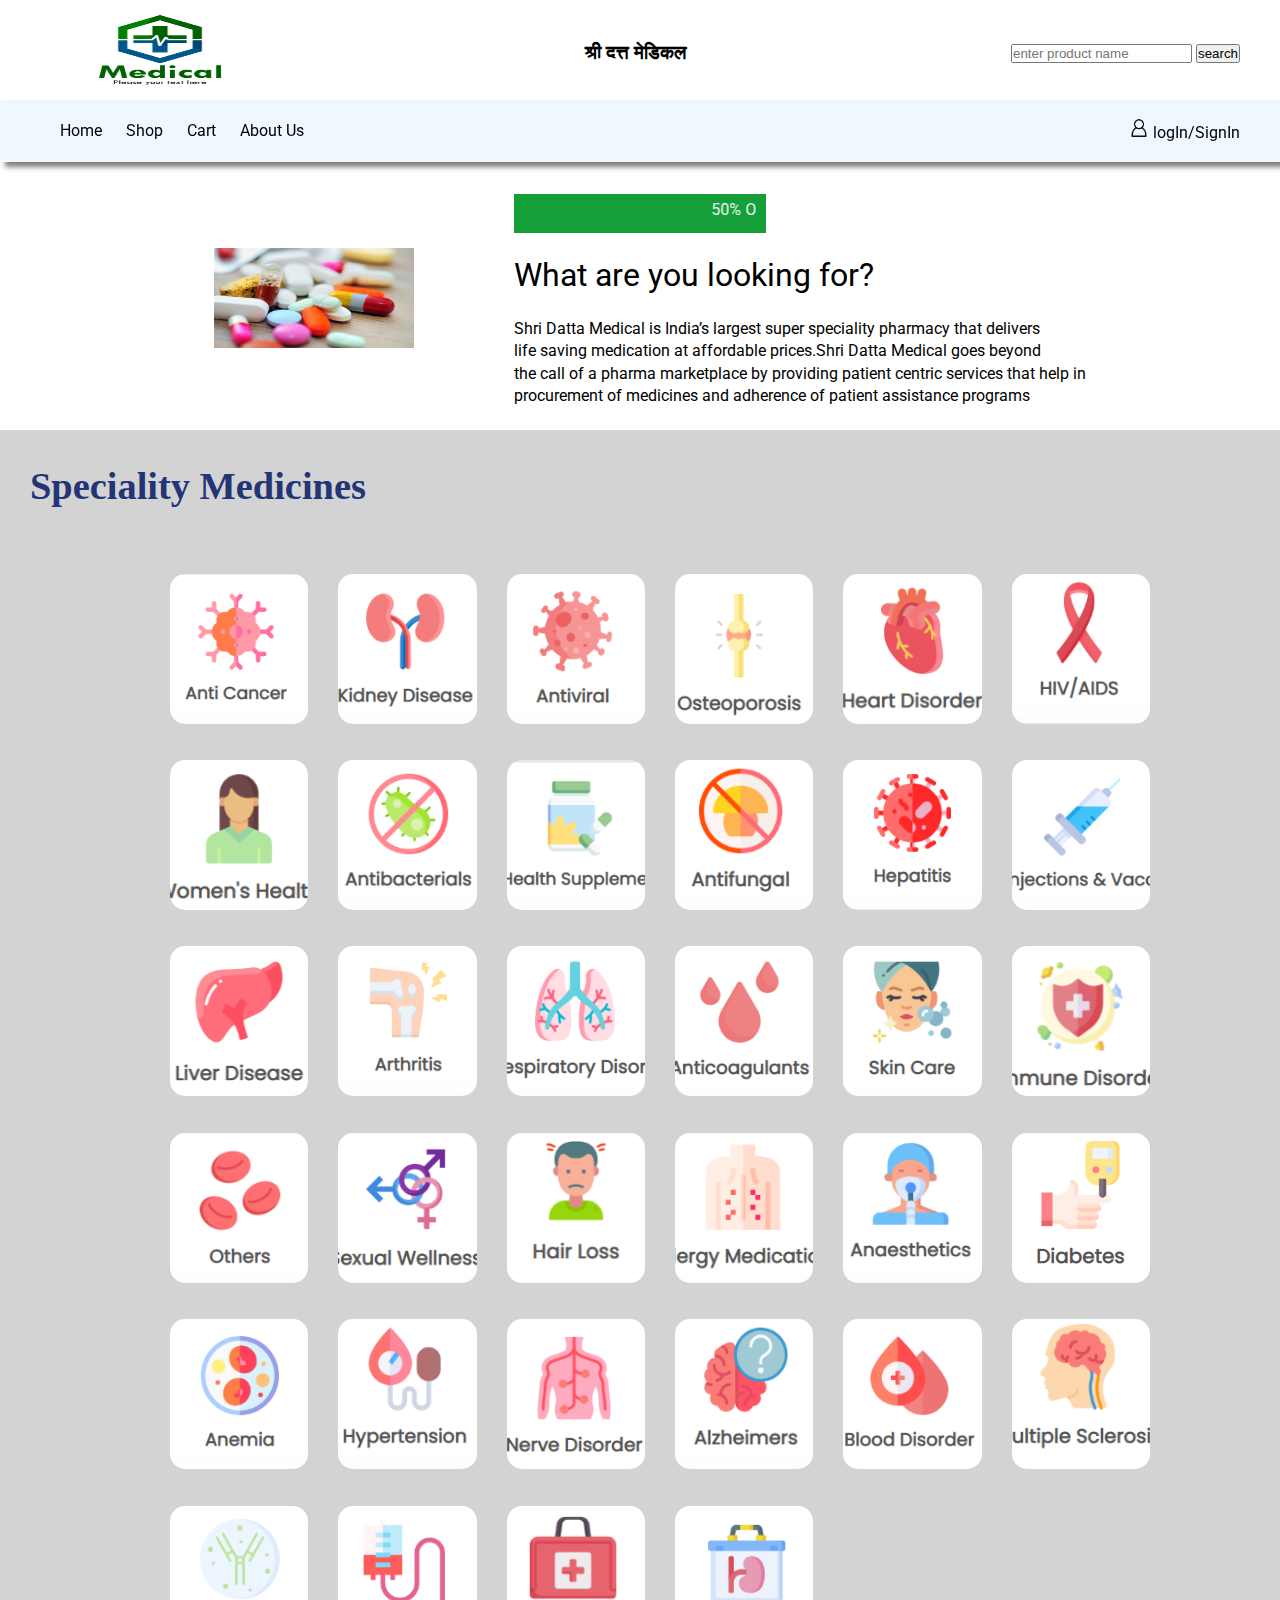
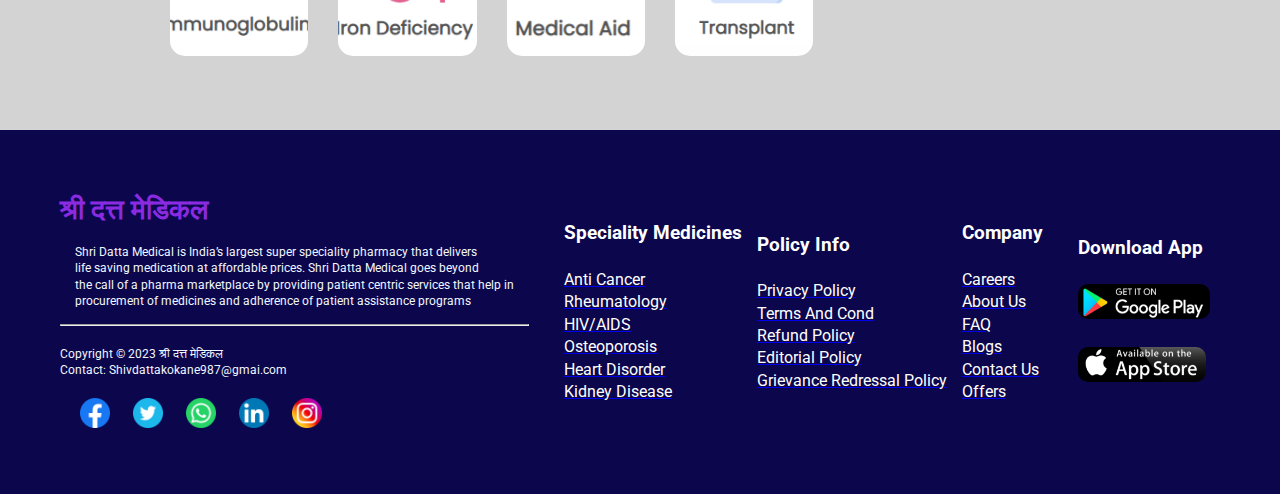
<file: index.html>
<!DOCTYPE html>
<html lang="en">
<head>
    <meta charset="UTF-8">
    <meta http-equiv="X-UA-Compatible" content="IE=edge">
    <meta name="viewport" content="width=device-width, initial-scale=1.0">
    <link rel="stylesheet" href="project1.css">
    <title>Shri Datta Medical-Shop Online</title>
</head>
<body>
    <header class="main">
        <div class="header">
            <div class="logo_img" >
                <img src="vecteezy_medical-design-logo-template-illustration_5412277.jpg" alt="logo">
                
            </div>
            <h3>श्री दत्त मेडिकल</h3>
            <div class="form">
                <form action="medical.php " autocomplete="on" method="post">
                    <label for="search"></label>
                    <input type="text" name="Search" id="serach" placeholder="enter product name">
                    <input type="submit" value=search>
                </form>
            </div>

        </div>
    </header>
    <nav>
        <div class="navigation container">
            
            <div class="nav_name" >
                <a href="project1.html"> <span class="nav_name">Home</span> </a>
                <a href=""><span class="nav_name">Shop</span></a>
                <a href="#"><span class="nav_name">Cart</span></a>
                <a href="#"><span class="nav_name">About Us</span></a>
    
    
            </div>
            <div class="login">
                <a href="login.html"><img src="log in.png" alt="log in"> logIn/SignIn</a>
            </div>
            
        </div>
        
    </nav>
    <div class="container box">
        <div class="hero">
            <div class="hero_image">
                <img src="Medicines_share.jpg" alt="medical tablets">
            </div>
            <div class="hero_content">
                <div class="tag"><marquee direction="left">50% Off on Women Care Product</marquee></div>
                <h1>What are you looking for?</h1>
                <p>Shri Datta Medical is India’s largest super speciality pharmacy that delivers <br> life saving medication at affordable prices.Shri Datta Medical goes beyond <br> the call of a pharma marketplace by providing patient centric services that help in <br>
                    procurement of medicines and adherence of patient assistance programs </p>
                

            </div>

        </div>
    </div>
    <br>
    <section class="main_section">
        <div class="heading">
            <h1>Speciality Medicines</h1>
        </div>
        <div >
            <div class="medicine">
                <div class="product">
                    
                   <a href="https://www.mrmed.in/condition/anti-cancer" target="_blank" class="caption"><img src="canser.png" alt="anti cancer medicines"></a>
                </div>
                <div class="product">
                    
                   <a href="https://www.mrmed.in/condition/kidney-disease" target="_blank" class="caption"><img src="kidney.png" alt="Kidney Disease medicines"></a>
                </div>
                <div class="product">
                    
                   <a href="https://www.mrmed.in/condition/antivira" target="_blank" class="caption"><img src="antiviral.png" alt="antiviral medicines"></a>
                </div>
                <div class="product">
                    
                   <a href="https://www.mrmed.in/condition/osteoporosis" target="_blank" class="caption"><img src="osteportia.png" alt="osteportia"></a>
                </div>
                <div class="product">
                    
                    <a href="https://www.mrmed.in/condition/heart-disorder" target="_blank" class="caption"><img src="heart.png" alt="heart"></a>
                </div>
                <div class="product">
                    
                    <a href="https://www.mrmed.in/condition/hivaids" class="caption"><img src="hiv.png" alt="Kidney Disease medicines"></a>
                </div>
                <div class="product">
                    
                    <a href="https://www.mrmed.in/condition/womens-health" class="caption"><img src="health women.png" alt="Kidney Disease medicines"></a>
                </div>
                <div class="product">
                    
                    <a href="https://www.mrmed.in/condition/antibacterials" class="caption"><img src="antibacterial.png" alt="Kidney Disease medicines"></a>
                </div>
                <div class="product">
                    
                    <a href="https://www.mrmed.in/condition/health-supplements" class="caption"><img src="health suplementry.png" alt="Kidney Disease medicines"></a>
                </div>
                <div class="product">
                    
                    <a href="https://www.mrmed.in/condition/antifungal" class="caption"><img src="antifungle.png" alt="Kidney Disease medicines"></a>
                </div>
                <div class="product">
                    
                    <a href="https://www.mrmed.in/condition/hepatitis" class="caption"><img src="hepatities.png" alt="Kidney Disease medicines"></a>
                </div>
                <div class="product">
                   
                    <a href="https://www.mrmed.in/condition/injections-and-vaccine" class="caption"> <img src="injection.png" alt="Kidney Disease medicines"></a>
                </div>
                <div class="product">
                   
                    <a href="https://www.mrmed.in/condition/liver-disease" class="caption"> <img src="liver.png" alt="Kidney Disease medicines"></a>
                </div>
                <div class="product">
                   
                    <a href="" class="caption"> <img src="arthritis.png" alt="Kidney Disease medicines"></a>
                </div>
                <div class="product">
                   
                    <a href="#" class="caption"> <img src="Respiratory.png" alt="Kidney Disease medicines"></a>
                </div>
                <div class="product">
                   
                    <a href="#" class="caption"> <img src="Anticoagulants.png" alt="Anticoagulants"></a>
                </div>
                <div class="product">
                   
                    <a href="#" class="caption"> <img src="skin care.png" alt="skincare"></a>
                </div>
                <div class="product">
                   
                    <a href="#" class="caption"> <img src="immune disorder.png" alt="immune disorder"></a>
                </div>
                <div class="product">
                   
                    <a href="#" class="caption"> <img src="Other.png" alt="other"></a>
                </div>
                <div class="product">
                   
                    <a href="#" class="caption"> <img src="sexual.png" alt="sexual wellness"></a>
                </div>
                <div class="product">
                   
                    <a href="#" class="caption"> <img src="hair loss.png" alt="hair loss"></a>
                </div>
                <div class="product">
                   
                    <a href="#" class="caption"> <img src="Allergy.png" alt="Allergy"></a>
                </div>
                <div class="product">
                   
                    <a href="#" class="caption"> <img src="Anaesthetics.png" alt="Anaesthetics"></a>
                </div>
                <div class="product">
                   
                    <a href="#" class="caption"> <img src="diabetes.png" alt="diabetes"></a>
                </div>
                <div class="product">
                   
                    <a href="#" class="caption"> <img src="Anemia.png" alt="Anemia"></a>
                </div>
                <div class="product">
                   
                    <a href="#" class="caption"> <img src="hypertension.png" alt="hypertension"></a>
                </div>
                <div class="product">
                   
                    <a href="#" class="caption"> <img src="nerve.png" alt="nerve"></a>
                </div>
                <div class="product">
                   
                    <a href="#" class="caption"> <img src="Alzheimers.png" alt="Alzheimers"></a>
                </div>
                <div class="product">
                   
                    <a href="#" class="caption"> <img src="blood.png" alt="blood disorder"></a>
                </div>
                <div class="product">
                   
                    <a href="#" class="caption"> <img src="multiple.png" alt="multiple disorder"></a>
                </div>
                <div class="product">
                   
                    <a href="#" class="caption"> <img src="Immunoglobulins.png" alt="Immunoglobulins"></a>
                </div>
                <div class="product">
                   
                    <a href="#" class="caption"> <img src="iron.png" alt="iron disorder"></a>
                </div>
                <div class="product">
                   
                    <a href="#" class="caption"> <img src="aid.png" alt="Aid"></a>
                </div>
                <div class="product">
                   
                    <a href="#" class="caption"> <img src="transplant.png" alt="transplant"></a>
                </div>
                
                
                
            </div>

        </div>
        
    </section>
   
      <footer>
        <div class="footer">
            <h1 style="color: blueviolet; " >   श्री दत्त मेडिकल</h1>
            <div class="intro">
                <p style="padding: 15px; ">Shri Datta Medical is India’s largest super speciality pharmacy that delivers <br> life saving medication at affordable prices. Shri Datta Medical goes beyond <br> the call of a pharma marketplace by providing patient centric services that help in <br>
                    procurement of medicines and adherence of patient assistance programs <hr> <br></p> 
                <p>Copyright © 2023 श्री दत्त मेडिकल</p>
                <p>Contact: Shivdattakokane987@gmai.com</p>
            </div>
            
            <br>
            
            <a href="https://www.facebook.com/shivdatta.kokanesk" target="_blank"><img src="5296499_fb_facebook_facebook logo_icon.png" alt=""></a>
            <a href="https://twitter.com/Shivdattakokane" target="_blank"><img src="294709_circle_twitter_icon.png" alt=""></a>
            <a href=""><img src="3225179_app_logo_media_popular_social_icon.png" alt=""></a>
            <a href="https://www.linkedin.com/in/shivdatta-kokane-14948021b/" target="_blank"><img src="3225190_app_linkedin_logo_media_popular_icon.png" alt=""></a>
            <a href="https://instagram.com/shiv_and_datta?igshid=ZDdkNTZiNTM=" target="_blank"><img src="3225191_app_instagram_logo_media_popular_icon.png" alt=""></a>
            
          </div>
          
          <div class="main_h">
            <h3 >Speciality Medicines</h3>
            <br>
            <p><a href="#"> <span class="nav_n">Anti Cancer</span> </a></p>
            <p><a href="#"><span class="nav_n">Rheumatology</span></a></p>
            <p><a href="#"><span class="nav_n">HIV/AIDS</span></a></p>
            <p><a href="#"><span class="nav_n">Osteoporosis</span></a></p>
            <p><a href="#"><span class="nav_n">Heart Disorder</span></a></p>
            <p><a href="#"><span class="nav_n">Kidney Disease</span></a></p>
            
          </div>
          <div class="main_h">
            <h3>Policy Info</h3><br>
            <p><a href="#"> <span class="nav_n">Privacy Policy</span> </a></p>
            <p><a href="#"><span class="nav_n">Terms And Cond</span></a></p>
            <p><a href="#"><span class="nav_n">Refund Policy</span></a></p>
            <p><a href="#"><span class="nav_n">Editorial Policy</span></a></p>
            <p><a href="#"><span class="nav_n">Grievance Redressal Policy</span></a></p>
          </div>

          <div class="main_h">
            <h3>Company</h3>
            <br>
            <p><a href="#"> <span class="nav_n">Careers</span> </a></p>
            <p><a href="#"><span class="nav_n">About Us</span></a></p>
            <p><a href="#"><span class="nav_n">FAQ</span></a></p>
            <p><a href="#"><span class="nav_n">Blogs</span></a></p>
            <p><a href="#"><span class="nav_n">Contact Us</span></a></p>
            <p><a href="#"><span class="nav_n">Offers</span></a></p>
          </div>

          <div class="menu_nav">
            <h3 >Download App</h3>
            <br>
            <p><a href="https://play.google.com/store/apps/details?id=com.mrmed.android&pli=1"> <img src="google.png" alt=""></a></p>
            <br>
            <p><a href="https://apps.apple.com/in/app/mrmed/id6444677869"><img src="app.png" alt=""></a></p>
          </div>
          
      </footer>


    
</body>
</html>
</file>
<file: project1.css>
@import url('https://fonts.googleapis.com/css2?family=Roboto:ital,wght@0,100;0,300;0,400;0,500;0,700;0,900;1,100;1,300;1,400;1,500;1,700;1,900&display=swap');


/* reset all :default value */
*{
    margin: 0;
    padding: 0;
    box-sizing: border-box;
}

/* adding line height and font weight and family to hlo body */
html,body{
    line-height: 1.4;
    font-weight: 400;
    font-family: 'Roboto', sans-serif;
    

}
.main{
    background-color:white;
    height: 100px;
    align-items: center;
   
}
.header{
    display: flex;
    justify-content: space-between;
    align-items: center;
    max-width: 1200px;
    
    margin: 0 auto;
   
}
/* form{
    float: right;
} */
 /* adding shadow to navigation */
nav{
    box-shadow: 5px 5px 5px rgba(1, 1, 1, 0.5);
    position: sticky;
    top: 0;
    margin-bottom:32px ;
    background: aliceblue;
    padding: 10px; ;

}

/* for logo image */
img{
    width: 200px;
    height: 100px;
    margin-left: 20px;
}

/* for nav tabs */
.nav_name{
    padding: 10px;
    color: black;
    
}
.nav_name a{
    text-decoration: none;
    
}
.nav_name a :hover{
    color: blue;
}

.login a{
    text-decoration: none;
    padding-bottom: 10px;
    color: black;
}

.login a img{
    width: 20px;
    height: 20px;
}

.login a :hover::after{
    color: blue;
}


/* by using class giving alignment and content space */
.navigation{
    display: flex;
    justify-content: space-between;
    align-items: center;
}

.container{
    max-width: 1200px;
    margin: 0 auto;
} 
/* hero section */
.hero{
    display: flex;
    gap: 100px;
    justify-content: center;
    align-items: center;
}
.hero_content{
    display: flex;
    gap: 20px;
    flex-direction: column;
}
.box{
    
    max-width: 1200px;

}
.tag{
    background-color: #149f39;
    padding: 5px 10px;
    color: white;
    align-self:flex-start ;
}
.hero_content h1{
    font-weight: 400; 
}
.heading{
    margin-bottom: 30px ;
    padding: 30px;
    align-items: center;
    font-family: 'Times New Roman', Times, serif;
    font-size: larger;
    color: #233477;
}

.main_section{
    background-color: lightgray;
    height: 1300px;
    
}


.medicine{
    display: grid;
    grid-template-columns: repeat(6, 1fr);
    gap: 30px; 
    margin-left: 150px;
    margin-right: 150px;
   

}

.medicine img{
    max-width: 100%;
    width: 200px;
    object-fit: cover;
    height: 150px;
    border-radius: 15px;
    
}

.product img :hover::after{
    transform: scale(1.2);
}



/* footer section */
footer{
    height: auto;
    display: flex;
    justify-content: space-between;
    align-items: center;
    width: auto;
    background-color:  #0c064d;
    padding: 40px;
}

/* footer class */
.footer {
   
    color: white;
    padding: 20px;
    text-align: start;
    font-size: 14px;
    
  }
  .intro p {
    font-size: smaller;
    color: aliceblue;
  }

  .footer img{
    width: 30px;
    height: 30px;
  }


  .menu_nav h3{
    color: white;

  }
  .main_h{
    color: white;
  }
  .nav_n{
    color: white;
    text-decoration: none;
  }
  .menu_nav p a{
    
    
    text-decoration: none;
    padding-right:30px ;
    padding-top: 20px;

    

 
  }
  .menu_nav img{
    width: auto;
    height: 35px;
    border-radius: 10px;
  }
  .menu_nav h3{
    padding-left: 20px;
  }

  @media screen and (max-width: 600px;)
</file>
